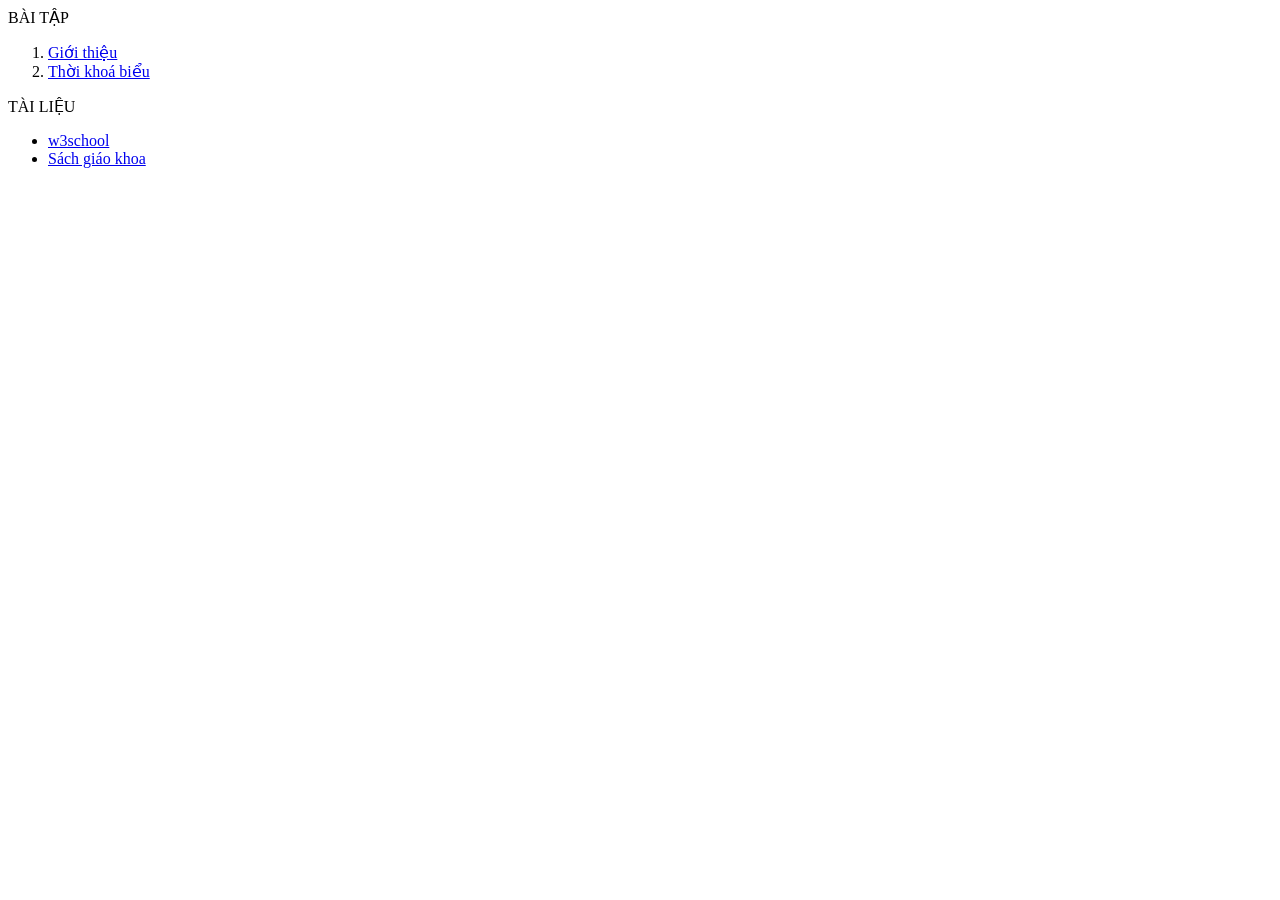
<file: index.html>
<html>
  <head>
    <meta charset="utf-8">
  </head>
  <body>
    BÀI TẬP
    <ol>
      <li> <a href="contents/gioithieu.html" target="_blank"> Giới thiệu </a> </li>
      <li> <a href="contents/tkb.html" target="_blank"> Thời khoá biểu</a> </li>
    </ol>
    TÀI LIỆU
    <ul>
      <li> <a href="https://www.w3schools.com" target="_blank"> w3school </a> </li> 
      <li> <a href="https://tailieugiangday.vn/item/sach-giao-khoa-tin-hoc-12-canh-dieu-th-ung-dung-mien-phi/46510" target="_blank"> Sách giáo khoa </a> </li>
    </ul>
  </body>
</html>
</file>
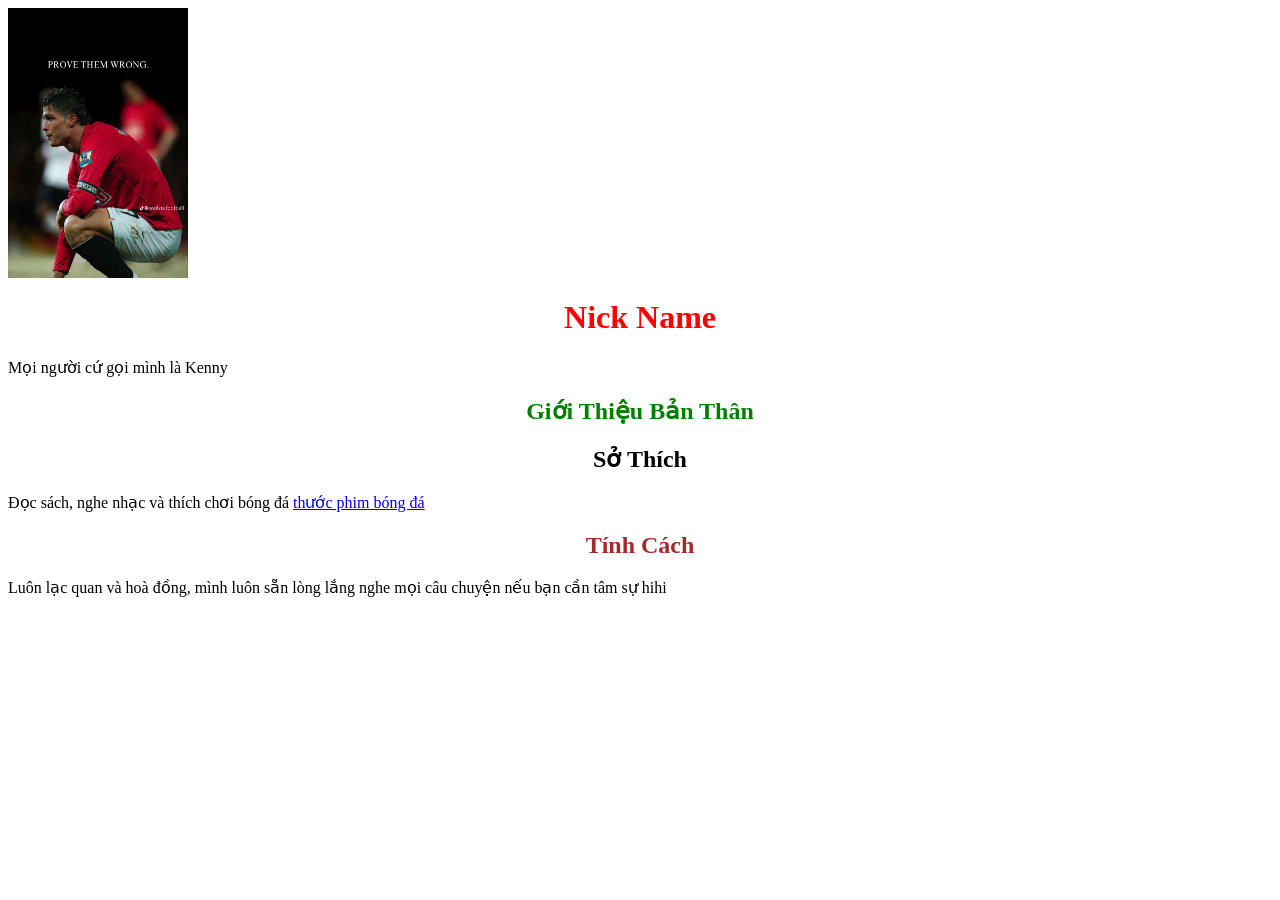
<file: contents/gioithieu.html>
<html>
  <head>
    <meta charset="UTF-8">
    <style>
      h1 {color: blue; text-align: center;}
      h2 {color: red; }
      td {padding: 20;}
    </style>
  </head>
  <body>
   <img src="../Images/EC7FBCE7-3CFE-4033-8887-D1085B5C2BE5.webp" width="180" height="270">
    <h1 style = "color: red; text-align: center;"> Nick Name </h1>
    Mọi người cứ gọi mình là Kenny
   <h2 style = "color: green; text-align: center;"> Giới Thiệu Bản Thân </h2>
    <h2 style = "color: black; text-align: center;"> Sở Thích</h2>
    Đọc sách, nghe nhạc và thích chơi bóng đá
    <a href="https://www.youtube.com/watch?v=w5giabCe6PI"> thước phim bóng đá </a>
    <h2 style = "color: brown; text-align: center;"> Tính Cách</h2>
    Luôn lạc quan và hoà đồng, mình luôn sẵn lòng lắng nghe mọi câu chuyện nếu bạn cần tâm sự hihi
  </body>
</html>
</file>
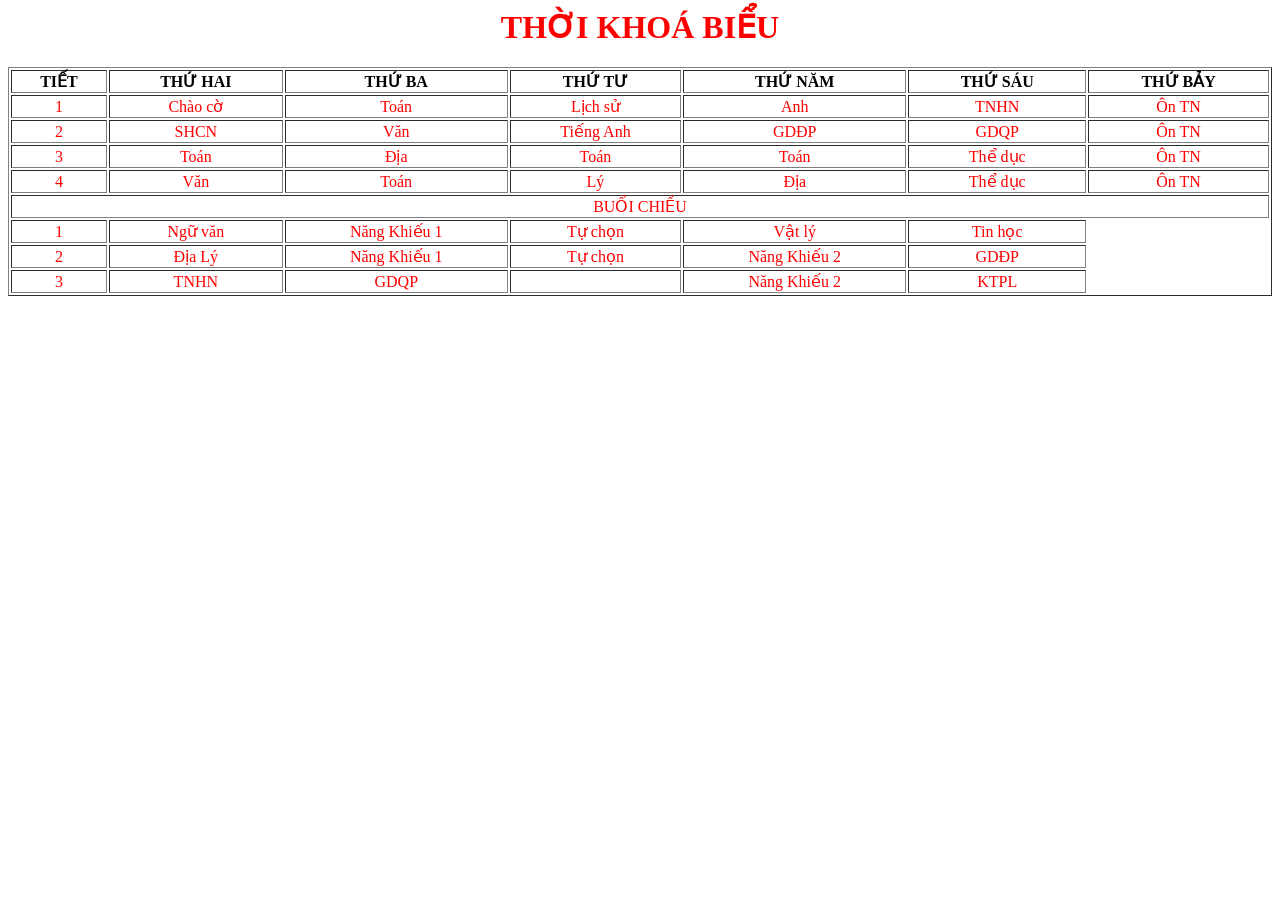
<file: contents/tkb.html>
<html>
  <head>
    <meta charset = "utf-8">
    <style>
      td {text-align: center; color: red;}
    </style>
  </head>
  <body>
    <h1 style="color: red; text-align: center;">THỜI KHOÁ BIỂU</h1>
    <table border="1" width="100%">
      <tr>
        <th>TIẾT</th> <th>THỨ HAI</th> <th>THỨ BA</th> <th>THỨ TƯ</th> <th>THỨ NĂM</th> <th>THỨ SÁU</th> <th>THỨ BẢY</th>
      </tr>
      <tr>
        <td>1</td> <td>Chào cờ</td> <td>Toán</td> <td>Lịch sử</td> <td>Anh</td> <td>TNHN</td> <td>Ôn TN</td>
      </tr>
      <tr>
        <td>2</td> <td>SHCN</td> <td>Văn</td> <td>Tiếng Anh</td> <td>GDĐP</td> <td>GDQP</td> <td>Ôn TN</td>
      </tr>
      <tr>
        <td>3</td> <td>Toán</td> <td>Địa</td> <td>Toán</td> <td>Toán</td> <td>Thể dục</td> <td>Ôn TN</td>
      </tr>
      <tr>
        <td>4</td> <td>Văn</td> <td>Toán</td> <td>Lý</td> <td>Địa</td> <td>Thể dục</td> <td>Ôn TN</td>
      </tr>
      <tr>
        <td colspan="7"> BUỔI CHIỀU </td>
      </tr>
      <tr>
        <td>1</td>
        <td>Ngữ văn</td>
        <td>Năng Khiếu 1</td>
        <td>Tự chọn</td>
        <td>Vật lý</td>
        <td>Tin học</td>
      </tr>
      <tr>
        <td>2</td>
        <td>Địa Lý</td>
        <td>Năng Khiếu 1</td>
        <td>Tự chọn</td>
        <td>Năng Khiếu 2</td>
        <td>GDĐP</td>
      </tr>
      <tr>
        <td>3</td>
        <td>TNHN</td>
        <td>GDQP</td>
        <td></td>
        <td>Năng Khiếu 2</td>
        <td>KTPL</td>
      </tr>
    </table>
  </body>
</html>
</file>
